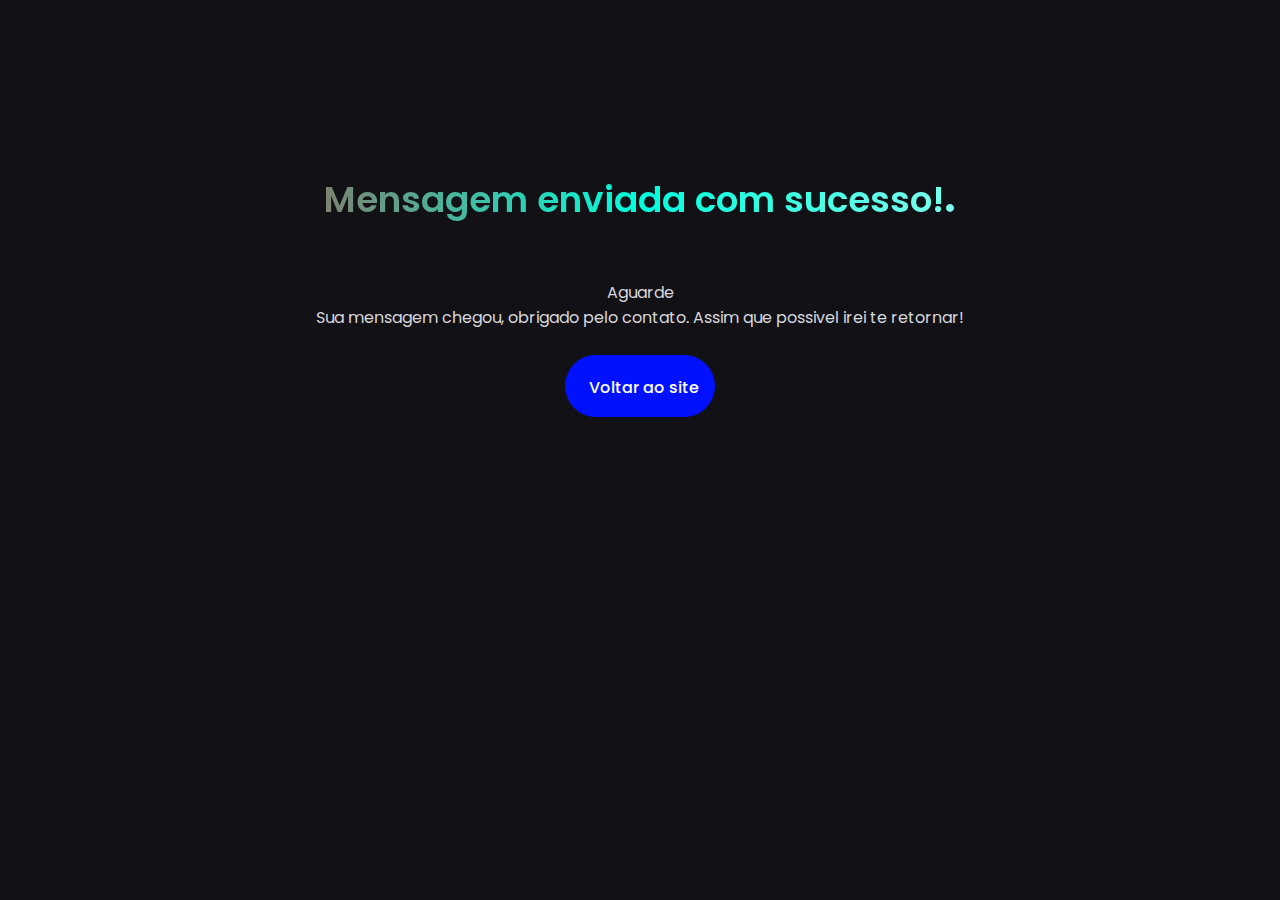
<file: envio.html>
<!DOCTYPE html>
<html lang="pt-BR">
<head>
  <meta charset="UTF-8">
  <meta http-equiv="X-UA-Compatible" content="IE=edge">
  <meta name="viewport" content="width=device-width, initial-scale=1.0">

  <!--============= Unicons css ===================-->
   <link
   rel="stylesheet"
   href="https://unicons.iconscout.com/release/v4.0.0/css/line.css"
  />

  <!--================== CSS ========================-->
  <style>
    .envio{
      text-align: center;
      margin-top: 10rem;
    }
  </style>

  <link rel="stylesheet" href="assets/css/style.css">
  <title>Obrigado | Guilherme Costa</title>
  <link rel="icon" href="assets/images/logo.svg">
</head>
<body>
  <section class="envio">
    <h2 class="section_title">Mensagem enviada com sucesso!<span class="score">.</span></h2>
    <span class="section_subtitle">Aguarde<i class="uil uil-coffee pont"></i></span>

    <p class="envio_description">
      Sua mensagem chegou, obrigado pelo contato. Assim que possivel irei te retornar!<br><br> 
    </p>
      
    <a href="/index.html#home" class="button button--flex">
      <i class="uil uil-arrow-left button_icon"></i>Voltar ao site
    </a>
  </section>
</body>
</html>
</file>
<file: assets/css/style.css>
/*============ GOOGLE FONTS ===============*/
@import url('https://fonts.googleapis.com/css2?family=Poppins:wght@400;500;600&display=swap');

/*============ VARIABLES ===============*/
:root {
  --header-height: 3.5rem;

  /*====== Colors ======*/
  --hue-color: 240;

  /*====== HSL color mode ======*/
  --first-color: hsl(var(--hue-color), 70%, 60%);
  --fisrt-color-second: hsl(var(--hue-color), 1%, 6%);
  --first-color-alt: hsl(var(--hue-color), 50%, 50%);
  --first-color-lighter: hsl(var(--hue-color), 92%, 85%);
  --title-color: hsl(var(--hue-color), 8%, 100%);
  --title-color-gradient: linear-gradient(to left, #03001e, #9307f1,
      #7109e7, #1100ff);
  --subtitle-section-gradient: linear-gradient(to left, #ffffff, #00ffdd, #fa0404);
  --text-color: hsl(var(--hue-color), 8%, 85%);
  --text-color-lighter: hsl(var(--hue-color), 20%, 70%);
  --text-color-button: hsl(var(--hue-color), 0%, 0%);
  --input-color: hsl(var(--hue-color), 8%, 5%);
  --body-color: hsl(var(--hue-color), 10%, 8%);
  --header-color: hsl(var(--hue-color), 10%, 8%);
  --container-color: hsl(257, 10%, 5%);
  --qualification-bar-color: hsl(var(--hue-color), 92%, 85%);
  --qualification-color: hsl(var(--hue-color), 100%, 50%);
  --scroll-thumb-color: hsl(var(--hue-color), 68%, 50%);
  --scroll-bar-color: hsl(var(--hue-color), 10%, 15%);


  /*====== Font alt  ======*/
  --body-font: 'Poppins', sans-serif;

  /*====== font sizes ======*/
  --big-font-size: 2rem;
  --h1-font-size: 1.5rem;
  --h2-font-size: 1.25rem;
  --h3-font-size: 1.125rem;
  --normal-font-size: 0.938rem;
  --small-font-size: 0.813rem;
  --smaller-font-size: 0.75rem;

  /*====== Font weight (peso) ======*/
  --font-medium: 500;
  --font-semi-bold: 600;

  /*====== Margens bottom ======*/
  --mb-0-25: 0.25rem;
  --mb-0-5: 0.5rem;
  --mb-0-75: 0.75rem;
  --mb-1: 1rem;
  --mb-1-5: 1.5rem;
  --mb-2: 2rem;
  --mb-2-5: 2.5rem;
  --mb-3: 3rem;

  /*====== z index =====*/
  --z-tooltip: 10;
  --z-fixed: 100;
  --z-modal: 1000;
}

@media screen and (min-width: 968px) {
  :root {
    --big-font-size: 3rem;
    --h1-font-size: 2.25rem;
    --h2-font-size: 1.5rem;
    --h3-font-size: 1.25rem;
    --normal-font-size: 1rem;
    --small-font-size: 0.875rem;
    --smaller-font-size: 0.813rem;
  }
}

/*================ BASE =========================*/
* {
  box-sizing: border-box;
  padding: 0;
  margin: 0;
}

html {
  scroll-behavior: smooth;
}

body {
  margin: 0 0 var(--header-height) 0;
  font-family: var(--body-font);
  font-size: var(--normal-font-size);
  background-color: var(--body-color);
  color: var(--text-color);
}

h1 {
  background-image: var(--title-color-gradient);
  font-weight: var(--font-semi-bold);
  background-clip: text;
  -webkit-background-clip: text;
  -webkit-text-fill-color: transparent;
  color: var(--title-color);
}

h2,
h3,
h4 {
  color: var(--title-color);
  font-weight: var(--font-semi-bold);
}

ul {
  list-style: none;
}

a {
  text-decoration: none;
}

img {
  max-width: 100%;
  height: auto;
}

/*================ REUSABLE CSS CLASS (REUTILIZAVEL) =========================*/
.section {
  padding: 2.5rem 0 4rem;
  margin-bottom: var(--mb-3);
}

.section_title {
  font-size: var(--h1-font-size);
  background-image: var(--subtitle-section-gradient);
  font-weight: var(--font-semi-bold);
  background-clip: text;
  -webkit-background-clip: text;
  -webkit-text-fill-color: transparent;
  color: var(--title-color);
  margin-bottom: var(--mb-3);
  text-align: center;
}

.score {
  color: var(--first-color);
  font-size: var(--mb-3);
}

.pont {
  color: var(--first-color);
}

.light {
  color: var(--text-color);
}

/*================ LAYOUT =========================*/
.container {
  max-width: 768px;
  margin-left: var(--mb-1-5);
  margin-right: var(--mb-1-5);
}

.grid {
  display: grid;
  gap: 1.5rem;
}

.header {
  width: 100%;
  position: fixed;
  top: 0;
  left: 0;
  z-index: var(--z-fixed);
  background-color: var(--header-color);
}

/*================ DARK / LIGHT =========================*/
/*===== Variables =======*/
body.sun-theme {
  /*====== HSL color light ======*/
  --first-color: hsl(var(--hue-color), 90%, 32%);
  --fisrt-color-second: hsl(var(--hue-color), 30%, 50%);
  --first-color-alt: hsl(var(--hue-color), 70%, 40%);
  --first-color-lighter: hsl(var(--hue-color), 2%, 5%);
  --title-color: hsl(var(--hue-color), 0%, 0%);
  --title-color-gradient: linear-gradient(to left, #03001e, #9307f1,
      #7109e7, #1100ff);
  --subtitle-section-gradient: linear-gradient(to left, #fb06c2, #7300ff, #04fa7f);
  --text-color: hsl(var(--hue-color), 2%, 1%);
  --text-color-alt: hsl(var(--hue-color), 90%, 50%);
  --input-color: hsl(var(--hue-color), 65%, 90%);
  --body-color: hsl(var(--hue-color), 98%, 97%);
  --header-color: hsl(var(--hue-color), 98%, 97%);
  --container-color: hsl(var(--hue-color), 8%, 90%);
  --qualification-bar-color: hsl(var(--hue-color), 2%, 70%);
  --qualification-color: hsl(var(--hue-color), 100%, 42%);
  --scroll-bar-color: hsl(var(--hue-color), 98%, 87%);

}

/*============== LIGHT BUTTON ===============*/
.nav_btns {
  display: flex;
  align-items: center;
}

/*========== LIGHT MODE ==============*/
.change-theme {
  font-size: 1.5rem;
  color: var(--title-color);
  margin-right: var(--mb-1);
  cursor: pointer;
}

.change-theme:hover {
  color: var(--first-color);
}

/*================ NAVIGATION =========================*/
.nav {
  max-width: 768px;
  height: 4rem;
  display: flex;
  justify-content: space-between;
  align-items: center;
}

.nav_logo,
.nav_toggle {
  color: var(--title-color);
  font-weight: var(--font-medium);
}

.nav_logo {
  font-size: 1.125rem;
}

.logo_cor {
  color: #0011ff;
}

.nav_toggle {
  font-size: 1.5rem;
  cursor: pointer;
}

.nav_toggle:hover {
  color: var(--first-color);
}

@media screen and (max-width: 767px) {
  .nav_menu {
    position: fixed;
    top: -100%;
    left: 0;
    width: 100%;
    opacity: 0.98;
    background-color: var(--header-color);
    padding: 3rem 2.5rem 5rem;
    box-shadow: 0 1px 4px rgba(0, 0, 0, 0.15);
    border-radius: 1.5rem 1.5rem 0 0;
    transition: 0.3s;
  }
}

.nav_list {
  gap: 1.5rem;
  grid-template-columns: repeat(2, 1fr);
}

.nav_link {
  display: flex;
  flex-direction: column;
  align-items: center;
  font-size: var(--h2-font-size);
  color: var(--title-color);
  font-weight: var(--font-medium);
}

.nav_link:hover {
  color: var(--first-color);
}

.nav_close {
  position: absolute;
  right: 1.3rem;
  top: 0.5rem;
  font-size: 2rem;
  cursor: pointer;
  color: var(--title-color);
}

.nav_close:hover {
  color: var(--first-color-alt);
}

/*======== Show menu =========*/
.show-menu {
  top: 0;
}

/*======== Active Link =========*/
.active-link {
  color: var(--first-color);
}

/*=============== HOME =========================*/
.home_container {
  gap: 1rem;
}

.home_content {
  grid-template-columns: 0.5fr 3fr;
  padding-top: 3.5rem;
  align-items: center;
}

.effect-wrap .effect {
  position: absolute;
  z-index: -1;
}

.effect-1 {
  position: absolute;
  width: 30px;
  height: 30px;
  border: 4px solid #8543ff;
  left: 86%;
  top: 82%;
  animation: cubo 5s linear infinite;
}

.effect-3 {
  position: absolute;
  left: 80%;
  bottom: 55%;
  width: 40px;
  display: flex;
  flex-wrap: wrap;
  justify-content: space-between;
  animation: top 5s ease-in-out infinite;
  display: none;
}

.developer-img {
  margin-left: 8rem;
  height: 24.4rem;
  width: max-content;
}

@keyframes cubo {
  0% {
    transform: rotate(0deg);
  }

  100% {
    transform: rotate(360deg);
  }
}

@keyframes top {

  0%,
  100% {
    transform: translateY(0px);
  }

  50% {
    transform: translateY(30px);
  }
}

.home_social {
  display: flex;
  grid-template-columns: max-content;
  row-gap: 1rem;
}

.home_social-icon {
  font-size: 1.25rem;
  color: var(--first-color);
  margin-left: var(--mb-1);
}

.home_social-icon:hover {
  color: var(--title-color);
  transform: scale(1.4);
  text-shadow: 0 0 3px #fff;
}

.home_desktop {
  display: none;
}

.home_content .home_data {
  grid-column: 1/4;
}

.home_title {
  font-size: var(--big-font-size);
}

.home_subtitle {
  font-size: var(--h3-font-size);
  color: var(--title-color);
  font-weight: var(--font-medium);
  margin-bottom: var(--mb-0-75);
}

@keyframes cursor {
  from {
    border-right-color: var(--text-color);
  }

  to {
    border-right-color: transparent;
  }
}

@keyframes line {
  from {
    width: 0;
  }

  to {
    width: 13.7em;
  }
}

.home_description {
  margin-bottom: var(--mb-0-75);
}

/*=========== BUTTONS =========*/
.button {
  display: inline-block;
  background-color: #0011ff;
  color: #fff;
  padding: 1rem;
  border-radius: 5rem;
  font-weight: var(--font-medium);
}

.button:hover {
  background-color: #080808;
}

.button_main {
  display: inline-block;
  background-color: var(--body-color);
  color: var(--text-color);
  padding: 1rem;

  border: 3px solid;
  border-image: linear-gradient(225deg, #00d9ff 0%, #c001fa 100%) 1;
}

.button_main:hover {
  background: linear-gradient(225deg, #00d9ffe1 0%, #d502face 100%);
  color: var(--text-color-button);
}

.button_icon {
  font-size: 1.25rem;
  margin-left: var(--mb-0-5);
  transition: 0.3s;
}

.button--white {
  background-color: var(--first-color-lighter);
  color: var(--body-color);
  margin-bottom: var(--mb-1-5);
}

.button--white:hover {
  background-color: var(--first-color-alt);
}

.button--flex {
  justify-items: center;
  align-items: center;
}

.button--small {
  padding: 0.75rem 1rem;
}

.button--link {
  padding: 0;
  background-color: transparent;
  color: var(--first-color);
}

.button--link:hover {
  background-color: transparent;
  color: var(--first-color);
}

/*=============== ABOUT =========================*/
.section_title {
  position: initial;
}

.about_description {
  text-align: center;
  margin-bottom: var(--mb-2-5);
  padding-left: 20%;
  padding-right: 20%;
}

.about_buttons {
  display: flex;
  justify-content: center;
  align-items: center;
}

/*=============== SKILLS =========================*/
.skills_container {
  display: flex;
    justify-content: center;
    align-items: center;
    flex-wrap: wrap;
}

.skills_cursor {
  text-align: center;
  margin-left: var(--mb-1);
  margin-right: var(--mb-1);
  margin-bottom: var(--mb-2-5);
  color: var(--text-color);
}

.skills_card {
  position: relative;
  width: 47%;
  height: 9rem;
  margin: var(--mb-0-5);
  border-radius: 25px;
  background-color: var(--container-color);
  overflow: hidden;
  transition: 0.5s;
  cursor: pointer;
}

.skills_card .card-border::before {
  content: '';
  position: absolute;
  width: 8rem;
  left: 4.5rem;
  top: -50%;
  height: 50rem;
  animation: barra 6s linear 0s infinite normal none running;
}

@keyframes barra {
  0% {
    transform: rotate(0deg);
  }

  100% {
    transform: rotate(350deg);
  }
}

/*==== border card ====*/

.skills_card .python::before {
  background: hsl(60, 99%, 50%);
}

.skills_card .java::before {
  background: hsl(282, 100%, 41%);
}

.skills_card .kotlin::before {
  background: hsl(0, 87%, 47%);
}

.skills_card .html::before {
  background: hsl(16, 98%, 50%);
}

.skills_card .css::before {
  background: hsl(231, 98%, 50%);
}

.skills_card .sql::before {
  background: hsl(123, 88%, 52%);
}

.skills_card::after {
  content: '';
  position: absolute;
  inset: 5px;
  background: var(--container-color);
  border-radius: 20px;
}

.circle {
  position: relative;
  width: 100%;
  height: 100%;
  clip-path: circle(100px at right 10px);
  align-items: center;
  z-index: 1;
}

.circle1 {
  background: hsl(60, 99%, 50%);
}

.circle2 {
  background: hsl(282, 100%, 41%);
}

.circle3 {
  background: hsl(0, 87%, 47%);
}

.circle4 {
  background: hsl(16, 98%, 50%);
}

.circle5 {
  background-color: hsl(231, 98%, 50%);
}

.circle6 {
  background-color: hsl(123, 88%, 52%);
}

.card_title {
  color: var(--title-color);
  font-size: var(--h3-font-size);
  position: relative;
  bottom: 20rem;
  z-index: 1;
  display: flex;
  text-align: center;
  margin-left: 1rem;
  margin-top: 14rem;
}

.card_subtitle {
  color: var(--text-color);
  position: relative;
  bottom: 20rem;
  margin-left: 1rem;
  z-index: 1;
}

.skills_img {
  position: relative;
  left: 11.8rem;
  top: 0.3rem;
  z-index: 1;
}

.circle1 .skills_img {
  width: 5rem;
}

.circle2 .skills_img {
  width: 5rem;
}

.circle3 .skills_img {
  width: 4.5rem;
}

.circle4 .skills_img {
  width: 4.5rem;
}

.circle5 .skills_img {
  width: 4.87rem;
}

.circle6 .skills_img {
  width: 4.4rem;
}

/*=============== QUALIFICATION =========================*/
.qualification_container {
  row-gap: 0;
}

.qualification_titles {
  margin-bottom: var(--mb-0-75);
  justify-content: space-between;
}

.qualification_description {
  font-size: var(--normal-font-size);
  margin-bottom: var(--mb-0-25);
}

.qualification_tabs {
  margin-bottom: var(--mb-1);
}

.qualification_button {
  font-size: var(--h3-font-size);
  font-weight: var(--font-medium);
  cursor: pointer;
}

.qualification_button:hover {
  color: var(--first-color);
}

.qualification_icon {
  font-size: 1.8rem;
  margin-right: var(--mb-0-25);
}

.qualification_name {
  font-size: var(--h3-font-size);
  font-weight: var(--font-medium);
}

.qualification_calendar {
  font-size: var(--small-font-size);
  color: var(--first-color-lighter);
  margin-bottom: var(--mb-0-25);
}

.qualification_bar,
.qualification_percentage {
  height: 7px;
  border-radius: 0.25rem;
}

.qualification_bar {
  background-color: var(--qualification-bar-color);
  margin-bottom: var(--mb-2);
}

.status {
  float: right;
  font-size: 1.2rem;
}

.qualification_number .pont-red {
  color: #ff0000;
}

.qualification_number .pont-purple {
  color: hsl(282, 100%, 41%);
}

.qualification_number .pont-green {
  color: #00ff00;
}

.qualification_number .pont-pink {
  color: #fb00ff;
}

.qualification_number .pont-cyan {
  color: #00ffff;
}

.qualification_number .pont-orange {
  color: hsl(16, 98%, 50%);
}

.qualification_percentage {
  display: block;
  background-color: var(--qualification-color);
  margin-bottom: var(--mb-2);
}

.qualification_cloud_adm {
  width: 33%;
}

.qualification_impacta {
  width: 60%;
}

/*========= MENU LATERAL =============*/
.tab-wrap {
  display: flex;
  margin-top: 2rem;
}

.tab {
  float: left;
  width: 18%;
}

.tab button {
  display: block;
  background-color: inherit;
  color: var(--text-color);
  padding: 13px 20px;
  width: 100%;
  border: none;
  outline: none;
  text-align: left;
  cursor: pointer;
  transition: 0.3s;
  font-size: 15px;
  position: relative;
}

.tab button:hover {
  background-color: hsla(235, 87%, 33%, 0.181);
}

.tab button.active {
  position: relative;
  background: hsla(235, 87%, 33%, 0.181);
}

.tab button.active::before {
  content: '';
  position: absolute;
  left: -2px;
  top: 0;
  height: 100%;
  border-left: 3px solid #1900ff;
  z-index: 1;
}

.tab button::after {
  content: '';
  position: absolute;
  left: -2px;
  top: 0;
  height: 100%;
  border-left: 3px solid hsla(172, 84%, 36%, 0.738);
}

.tabcontent {
  float: left;
  padding: 0px 30px;
  width: 70%;
  border-left: none;
}

.tab-list {
  padding-left: 20px;
}

.tab-list li {
  padding-bottom: 1rem;
}

@media (max-width: 768px) {
  .tab {
    float: left;
    width: 100%;
    margin-bottom: var(--mb-1-5);
  }

  .tabcontent {
    padding: 0;
    width: 100%;
  }

  .tab-wrap {
    flex-direction: column;
  }
}

/*=============== PORTFOLIO =========================*/
.portfolios_container {
  gap: 1.5rem;
  margin-bottom: 5rem;
}

.visibility {
  display: none;
}

.portfolios_content {
  position: relative;
  background-color: var(--container-color);
  border-radius: 10px;
  box-shadow: 1px 4px rgba(0, 0, 0, 0.15);
  transition: 0.3s;
  border: 4px solid var(--container-color);
}

.portfolios_content:hover {
  -o-border-image: linear-gradient(225deg, #0004fa 0%, #bd0bd4 100%) 1;
  border-image: linear-gradient(225deg, #0400ff 0%, #8500aa 100%) 1;
}

.portfolios_icon {
  justify-content: center;
  font-size: 1.5rem;
  color: var(--first-color);
}

.portfolio_img {
  width: 75vw;
  height: 30vh;
  margin-bottom: var(--mb-1);
}

.portfolios_title {
  font-size: var(--h2-font-size);
  margin-bottom: var(--mb-1-5);
  font-weight: var(--font-medium);
  text-align: center;
}

.portfolios_button {
  font-size: var(--h3-font-size);
  justify-content: center;
  border: 3px solid;
  border-image: linear-gradient(225deg, #c001fa 0%, #00d9ff 100%) 1;
  padding: 5px;
  color: var(--text-color);
  margin: 0 2.2rem;
  display: flex;
  margin-bottom: var(--mb-2-5);
  cursor: pointer;
}

.portfolios_button:hover {
  transition: 0.3s;
  -o-border-image: linear-gradient(225deg, #0004fa 0%, #bd0bd4 100%) 1;
  border-image: linear-gradient(225deg, #0400ff 0%, #8500aa 100%) 1;
  color: #ff0000;
}

.portfolios_modal {
  position: fixed;
  top: 0;
  left: 0;
  right: 0;
  bottom: 0;
  overflow: auto;
  display: flex;
  align-items: center;
  justify-content: center;
  background-color: rgba(0, 0, 0, 0.7);
  padding: 0 1rem;
  z-index: var(--z-modal);
  opacity: 0;
  visibility: hidden;
  transition: 0.3s;
}

.portfolios_modal-content {
  position: relative;
  background-color: var(--container-color);
  padding: 1.5rem;
  border-radius: 0.5rem;
}

.portfolios_modal-portfolios {
  row-gap: 1rem;
}

.portfolios_modal-title {
  font-size: var(--h3-font-size);
  font-weight: var(--font-medium);
  margin-bottom: var(--mb-1-5);
}

.portfolios_modal-close {
  position: absolute;
  top: 1rem;
  right: 1rem;
  font-size: 1.5rem;
  color: var(--first-color);
  cursor: pointer;
}

.portfolio_tech {
  margin-top: var(--mb-0-75);
  margin-bottom: var(--mb-1-5);
}

.portfolio_tech h3 {
  margin-bottom: var(--mb-0-25);
}

.portfolio_tech-icon a {
  display: inline-flex;
  gap: 1rem;
  border: 0 solid;
  border-radius: 5px;
  padding: 6px 1rem;
  margin: 5px 3px;
}

.portfolio_tech-icon a:hover {
  background: var(--first-color);
}

.portfolios_modal-icon {
  color: var(--first-color);
}

@media (min-width: 340px) {
  .portfolio_button {
    display: flex;
    gap: 1rem;
    justify-content: flex-end;
  }
}

.github {
  text-align: center;
}

.github_title {
  background-image: var(--title-color-gradient);
  background-clip: text;
  -webkit-background-clip: text;
  -webkit-text-fill-color: transparent;
  color: var(--text-color);
}

.github_img {
  width: 300px;
  justify-self: center;
}

.github_img:hover {
  transform: scale(1.1);
}

/*======== ACTIVE MODAL ============*/
.active-modal {
  opacity: 1;
  visibility: visible;
}


/*=============== SERVICES =========================*/
.services {
  gap: 1.5rem;
}

#services {
  display: grid;
}

.service_content article {
  height: auto;
  justify-content: center;
  background-color: var(--container-color);
  padding: 1.5rem 1.2rem 1.2rem;
  border-radius: 3px;
  margin: 10px;
  border: 3px solid var(--container-color);
  cursor: pointer;
}

.service_content article:hover {
  -o-border-image: linear-gradient(225deg, #8306f8 0%, #2b00b9c5 100%) 1;
  border-image: linear-gradient(225deg, #a00dda 0%, #1a018a 100%) 1;
}

.service_img {
  max-width: 10rem;
  display: block;
  margin-left: auto;
  margin-right: auto;
  margin-bottom: var(--mb-2);
}

.service_title {
  text-align: center;
  margin-bottom: var(--mb-1);
}

.service_description {
  text-align: center;
}

/*=============== Certificates =========================*/
.certificate_container {
  overflow: initial;
  align-items: center;
}

.certificate_content {
  padding: 0 1.5rem;
}

.certificate_img {
  width: 300px;
  border-radius: 0.5rem;
  justify-self: center;
}

.certificate_title {
  font-size: var(--h3-font-size);
  margin-bottom: var(--mb-0-5);
}

.certificate_description {
  margin-bottom: var(--mb-0-75);
}

.certificate_button:hover .button_icon {
  transform: translateX(0.25rem);
}

/*=============== SWIPER =========================*/
.swiper-button-prev::after,
.swiper-button-next::after {
  content: '';
}

.swiper-certificate-icon {
  font-size: 2rem;
  color: var(--first-color);
}

.swiper-button-prev {
  left: -0.5rem;
}

.swiper-button-next {
  right: -0.5rem;
}

.mySwiper .swiper-pagination {
  bottom: -2.5rem;
}

.swiper-pagination-bullet-active {
  background-color: var(--first-color);
}

/*=============== CONTACT =========================*/
.contact_container {
  row-gap: 3rem;
}

.contact_information {
  display: flex;
  margin-bottom: var(--mb-2);
}

.contact_icon {
  font-size: 2rem;
  color: var(--first-color);
  margin-right: var(--mb-0-75);
}

.pont_white {
  color: var(--text-color-alt);
}

.pont_white:hover {
  color: var(--first-color-lighter);
}

.contact_title {
  font-size: var(--h3-font-size);
}

.contact_subtitle a {
  color: var(--text-color);
}

.contact_subtitle a:hover {
  color: red;
}

.contact_subtitle {
  font-size: var(--small-font-size);
  color: var(--text-color);
}

.contact_subtitle:hover {
  color: red;
}

.contact_content {
  background-color: var(--input-color);
  border-radius: 0.5rem;
  padding: 0.75rem 1rem 0.25rem;
}

.contact_label {
  font-size: var(--small-font-size);
  color: var(--title-color);
}

.contact_input {
  width: 100%;
  background-color: var(--input-color);
  color: var(--text-color);
  font-family: var(--body-font);
  font-size: var(--normal-font-size);
  border: none;
  outline: none;
  padding: 0.25rem 0.5rem 0.5rem 0;
}

.button_envio {
  font-size: medium;
}

.contact_socials h2 {
  margin-bottom: var(--mb-2);
}

.contact_social {
  display: grid;
  grid-template-columns: repeat(3, .1fr);
  gap: 1rem;
  justify-content: center;
  font-size: var(--mb-1-5);
}

/*=============== FOOTER =========================*/
.footer_divider {
  height: 3.2px;
  background: linear-gradient(270deg,
      hsla(var(--hue-color), 95%, 85%, 1.8),
      hsla(var(--hue-color), 100%, 45%, 2.55));
}

.footer_copy {
  font-size: var(--h3-font-size);
  text-align: center;
  margin: 1rem 0;
}

.footer_copy {
  color: var(--text-color);
}

/*========= SCROLL UP =========*/
.scrollup {
  position: fixed;
  right: 1rem;
  bottom: -20%;
  background-color: var(--first-color);
  opacity: 0.9;
  padding: 0 0.3rem;
  border-radius: 0.4rem;
  z-index: var(--z-tooltip);
  transition: 0.4s;
}

.scrollup:hover {
  background-color: var(--first-color-alt);
}

.scroll_icon {
  font-size: 1.7rem;
  color: #fff;
}

/*========= SHOW SCROLL =========*/
.show-scroll {
  bottom: 3rem;
}

/*========= SCROLL BAR =========*/
::-webkit-scrollbar {
  width: 0.6rem;
  background-color: var(--scroll-bar-color);
}

::-webkit-scrollbar-thumb {
  background-color: var(--scroll-thumb-color);
  border-radius: 0.7rem;
}


/*=============== MEDIA QUERIES =========================*/
@media (max-width: 350px) {
  .container {
    margin-left: var(--mb-1);
    margin-right: var(--mb-1);
  }

  .nav_menu {
    padding: 2rem 0.25rem 4rem;
  }

  .nav_list {
    column-gap: 0;
  }

  .home_title {
    font-size: var(--h1-font-size);
  }

  .portfolios_modal-content {
    padding: 1rem;
    height: 100vh;
  }

  .contact_social {
    display: grid;
    grid-template-columns: repeat(3, .2fr);
  }
}

@media (min-width: 568px) {
  .nav_list {
    gap: 1.5rem;
    grid-template-columns: repeat(3, 1fr);
  }

  .container {
    margin-left: var(--mb-1);
    margin-right: var(--mb-1-5);
  }

  .home_data {
    transform: translateX(1rem);
  }

  .home_subtitle {
    font-size: var(--mb-1-5);
  }

  .home_social {
    order: 0;
    transform: translateX(1rem);
    margin-bottom: var(--mb-1);
  }

  .home_social-icon {
    font-size: var(--mb-1-5);
  }

  .effect-3 {
    display: flex;
  }

  .about_container,
  .skills_container,
  .portfolios_container {
    grid-template-columns: repeat(2, 1fr);
  }

  #services {
    grid-template-columns: repeat(2, 1fr);
  }

  .div_contact {
    grid-template-columns: 1fr 1fr;
    display: grid;
  }

  .contact_social {
    display: flex;
    gap: 1rem;
    justify-content: center;
  }

}

@media (min-width: 768px) {
  .container {
    margin-left: auto;
    margin-right: auto;
  }

  body {
    margin: 0;
  }

  .section {
    padding: 6rem 0 2rem;
  }

  .header,
  .main {
    padding: 0 1rem;
  }

  .nav {
    height: calc(var(--header-height) + 2rem);
    column-gap: 3rem;
  }

  .nav_close,
  .nav_toggle {
    display: none;
  }

  .change-theme {
    margin-right: 0.8rem;
    font-size: 2rem;
  }

  .nav_list {
    display: flex;
    column-gap: 1.8rem;
  }

  .nav_menu {
    margin-left: auto;
  }

  .home_container {
    row-gap: 5rem;
  }

  .home_content {
    padding-top: 5.5rem;
    column-gap: 2rem;
  }

  .home_social {
    display: grid;
  }

  .home_data {
    transform: translateX(4.6rem);
    margin-top: -12rem;
  }

  .effect-1 {
    top: 15%;
    left: 10%;
  }

  .effect-3 {
    display: flex;
  }

  .about_container {
    gap: 5rem;
    display: flex;
  }

  .about_img {
    width: 300px;
  }

  .skills_container {
    transform: translateX(2rem);
  }

  .portfolios_container {
    grid-template-columns: repeat(2, 1fr);
  }

  .portfolios_icon {
    font-size: 2rem;
  }

  .visibility {
    display: block;
  }

  #services {
    grid-template-columns: repeat(3, 1fr);
  }

  .certificate_img {
    width: 320px;
  }

  .certificate_content {
    align-items: center;
    justify-items: center;
    display: flex;
  }

  .div_contact {
    display: flex;
    gap: 5rem;
  }

}

@media (min-width: 994px) {

  .header,
  .main {
    margin: 0;
  }

  .nav_item a {
    font-size: var(--normal-font-size);
  }

  .nav {
    height: calc(var(--header-height) + 1.6rem);
    column-gap: 4rem;
  }

  .nav_list {
    column-gap: 2rem;
  }

  .nav_logo {
    font-size: var(--h3-font-size);
    display: flex;
  }

  .home_content {
    position: relative;
  }

  .home_desktop,
  .home_data {
    grid-column: 1/2;
  }

  .home_desktop {
    display: inline;
    order: 0;
  }

  .home_people {
    position: relative;
    left: 31rem;
    width: 350px;
  }

  .home_data {
    position: absolute;
    right: 24rem;
    top: 15rem;
    width: 30rem;
  }

  .home_social {
    position: absolute;
    left: -7rem;
    top: 8rem;
  }

  .effect-1 {
    top: -1%;
    left: -10%;
  }

  .effect-3 {
    left: -13%;
    bottom: 15%;
  }

  .icon-one {
    position: absolute;
    top: -1rem;
    width: 4rem;
    right: 1rem;
  }

  .icon-two {
    position: absolute;
    top: -3rem;
    left: 1rem;
    width: 4rem;
  }

  .icon-three {
    position: absolute;
    top: 13rem;
    left: -5rem;
    width: 4rem;
  }

  .home_icon .icon-one {
    -webkit-animation: icon-move 4s ease 1.8s infinite alternate;
    animation: icon-move 4s ease 1.8s infinite alternate;
  }

  .home_icon .icon-two {
    -webkit-animation: icon-move 3s ease 1.9s infinite alternate;
    animation: icon-move 3s ease 1.9s infinite alternate;
  }

  .home_icon .icon-three {
    -webkit-animation: icon-move 3s ease 0.6s infinite alternate;
    animation: icon-move 2s ease 0.6s infinite alternate;
  }

  @-webkit-keyframes icon-move {
    0% {
      -webkit-transform: translate3d(0, 0, 0);
      transform: translate3d(0, 0, 0);
    }

    100% {
      -webkit-transform: translate3d(10px, -40px, 0);
      transform: translate3d(10px, -40px, 0);
    }
  }

  @keyframes icon-move {
    0% {
      -webkit-transform: translate3d(0, 0, 0);
      transform: translate3d(0, 0, 0);
    }

    100% {
      -webkit-transform: translate3d(20px, -50px, 0);
      transform: translate3d(20px, -50px, 0);
    }
  }

  .skills_container {
    transform: translateX(-2rem);
    grid-template-columns: repeat(3, 1fr);
  }

  .skills_card {
    width: 16rem;
  }

  .skills_img {
    left: 11rem;
  }

  .portfolios_container {
    grid-template-columns: repeat(3, 255px);
    justify-content: center;
  }

  .certificate_content {
    column-gap: 5rem;
  }

  .swiper-certificate-icon {
    font-size: 3.5rem;
  }

  .swiper-button-prev {
    left: -3.5rem;
  }

  .swiper-button-next {
    right: -3.5rem;
  }

  .certificate_container .swiper-pagination-bullet-active {
    bottom: -4.5rem;
  }

}

@media (min-width: 1200px) {
  .nav {
    column-gap: 6rem;
  }

  .nav_item a {
    font-size: var(--h3-font-size);
  }

  .home_people {
    position: relative;
    left: 28rem;
    width: 500px;
  }

  .home_data {
    position: absolute;
    right: 30rem;
    top: 15rem;
    width: 30rem;
  }

  .home_social {
    position: absolute;
    left: -14rem;
    top: 8rem;
  }

  .effect-1 {
    top: -1%;
    left: -25%;
  }

  .effect-3 {
    left: -25%;
    bottom: 10%;
  }

  .icon-one {
    position: absolute;
    top: -1rem;
    width: 4rem;
    right: 1rem;
  }

  .icon-two {
    position: absolute;
    top: -3rem;
    left: 1rem;
    width: 4rem;
  }

  .icon-three {
    position: absolute;
    top: 13rem;
    left: -5rem;
    width: 4rem;
  }

  .portfolios_container {
    grid-template-columns: repeat(3, 255px);
    gap: 5.5rem;
    justify-content: center;
  }

  .portfolios_content {
    width: 20rem;
  }

  #services {
    grid-template-columns: repeat(3, 260px);
    justify-content: center;
  }

}
</file>
